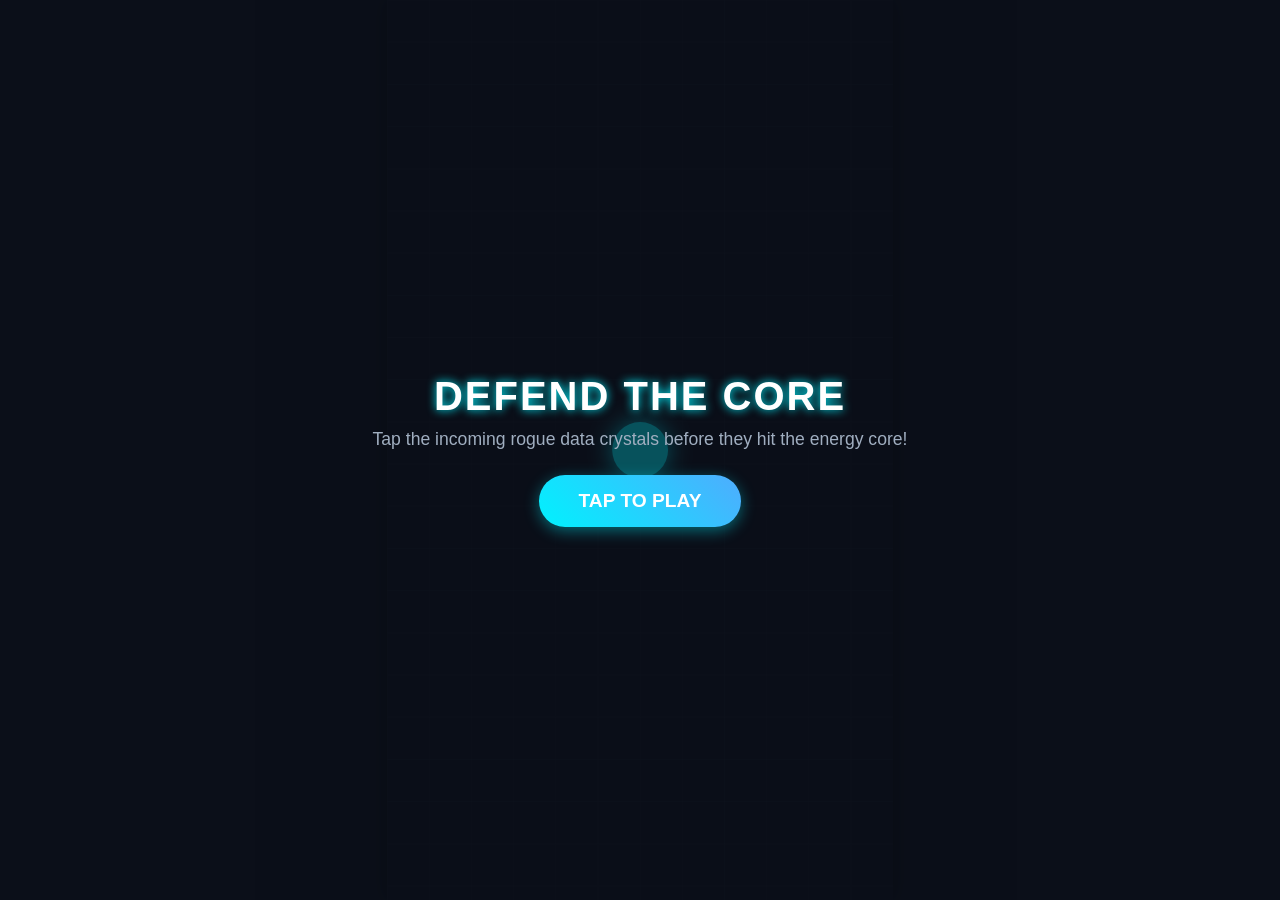
<file: index.html>
<!DOCTYPE html>
<html lang="en">
<head>
    <meta charset="UTF-8">
    <meta name="viewport" content="width=device-width, initial-scale=1.0, maximum-scale=1.0, user-scalable=no">
    <title>Playable Ad Portfolio Demo</title>
    <style>
        * {
            margin: 0;
            padding: 0;
            box-sizing: border-box;
            user-select: none;
            -webkit-user-select: none;
        }
        body, html {
            width: 100%;
            height: 100%;
            overflow: hidden;
            background-color: #0b0f19;
            font-family: -apple-system, BlinkMacSystemFont, "Segoe UI", Roboto, Helvetica, Arial, sans-serif;
        }
        #ad-container {
            position: relative;
            width: 100%;
            height: 100%;
            display: flex;
            justify-content: center;
            align-items: center;
        }
        canvas {
            display: block;
            max-width: 100%;
            max-height: 100%;
            box-shadow: 0 0 20px rgba(0, 0, 0, 0.8);
        }
        .overlay {
            position: absolute;
            top: 0;
            left: 0;
            width: 100%;
            height: 100%;
            display: flex;
            flex-direction: column;
            justify-content: center;
            align-items: center;
            background: rgba(11, 15, 25, 0.7);
            color: #ffffff;
            transition: opacity 0.3s ease;
            text-align: center;
            padding: 20px;
        }
        .hidden {
            opacity: 0;
            pointer-events: none;
        }
        h1 {
            font-size: 2.5rem;
            margin-bottom: 10px;
            text-transform: uppercase;
            letter-spacing: 2px;
            text-shadow: 0 0 10px #00f2fe;
        }
        p {
            font-size: 1.1rem;
            margin-bottom: 25px;
            color: #a0aec0;
        }
        .btn {
            padding: 15px 40px;
            font-size: 1.2rem;
            font-weight: bold;
            color: #fff;
            background: linear-gradient(45deg, #00f2fe, #4facfe);
            border: none;
            border-radius: 30px;
            cursor: pointer;
            box-shadow: 0 4px 15px rgba(0, 242, 254, 0.4);
            animation: pulse 1.5s infinite;
            text-transform: uppercase;
        }
        @keyframes pulse {
            0% { transform: scale(1); }
            50% { transform: scale(1.05); box-shadow: 0 4px 25px rgba(0, 242, 254, 0.7); }
            100% { transform: scale(1); }
        }
    </style>
</head>
<body>

    <div id="ad-container">
        <canvas id="gameCanvas"></canvas>

        <div id="tutorial-overlay" class="overlay">
            <h1>Defend The Core</h1>
            <p>Tap the incoming rogue data crystals before they hit the energy core!</p>
            <button class="btn" id="start-btn">Tap to Play</button>
        </div>

        <div id="cta-overlay" class="overlay hidden">
            <h1 id="end-title">Victory!</h1>
            <p id="end-subtitle">Your system is secure. Want to play more levels?</p>
            <button class="btn" id="cta-btn">Download Now</button>
        </div>
    </div>

    <script>
        class Enemy {
            constructor(coreX, coreY) {
                const angle = Math.random() * Math.PI * 2;
                const distance = 800; 
                this.x = coreX + Math.cos(angle) * distance;
                this.y = coreY + Math.sin(angle) * distance;
                this.radius = 25;
                this.speed = 3 + Math.random() * 2;
                
                const targetAngle = Math.atan2(coreY - this.y, coreX - this.x);
                this.vx = Math.cos(targetAngle) * this.speed;
                this.vy = Math.sin(targetAngle) * this.speed;
            }

            update() {
                this.x += this.vx;
                this.y += this.vy;
            }

            draw(ctx) {
                ctx.save();
                ctx.beginPath();
                ctx.arc(this.x, this.y, this.radius, 0, Math.PI * 2);
                ctx.fillStyle = '#ff0055';
                ctx.shadowBlur = 15;
                ctx.shadowColor = '#ff0055';
                ctx.fill();
                ctx.restore();
            }
        }

        class Particle {
            constructor(x, y, color) {
                this.x = x;
                this.y = y;
                this.color = color;
                this.radius = Math.random() * 4 + 2;
                const angle = Math.random() * Math.PI * 2;
                const speed = Math.random() * 5 + 2;
                this.vx = Math.cos(angle) * speed;
                this.vy = Math.sin(angle) * speed;
                this.alpha = 1;
                this.decay = Math.random() * 0.02 + 0.01;
            }

            update() {
                this.x += this.vx;
                this.y += this.vy;
                this.alpha -= this.decay;
            }

            draw(ctx) {
                ctx.save();
                ctx.globalAlpha = this.alpha;
                ctx.beginPath();
                ctx.arc(this.x, this.y, this.radius, 0, Math.PI * 2);
                ctx.fillStyle = this.color;
                ctx.fill();
                ctx.restore();
            }
        }

        const canvas = document.getElementById('gameCanvas');
        const ctx = canvas.getContext('2d');

        let gameState = 'TUTORIAL';
        let score = 0;
        const targetScore = 10;
        let health = 100;

        let core = { x: 0, y: 0, radius: 40, pulse: 0 };
        let enemies = [];
        let particles = [];
        let spawnTimer = 0;

        function handleCTAClick() {
            alert("Portfolio Demo: Redirecting to App Store!");
        }

        function resize() {
            const baseWidth = 720;
            const baseHeight = 1280;
            let w = window.innerWidth;
            let h = window.innerHeight;

            if (w / h > baseWidth / baseHeight) {
                w = h * (baseWidth / baseHeight);
            } else {
                h = w / (baseHeight / baseWidth);
            }

            canvas.width = w;
            canvas.height = h;
            ctx.setTransform(1, 0, 0, 1, 0, 0);
            ctx.scale(w / baseWidth, h / baseHeight);
            
            core.x = baseWidth / 2;
            core.y = baseHeight / 2;
        }
        window.addEventListener('resize', resize);
        resize();

        function handleInput(clientX, clientY) {
            if (gameState !== 'PLAYING') return;

            const rect = canvas.getBoundingClientRect();
            const clickX = ((clientX - rect.left) / rect.width) * 720;
            const clickY = ((clientY - rect.top) / rect.height) * 1280;

            for (let i = enemies.length - 1; i >= 0; i--) {
                const dist = Math.hypot(enemies[i].x - clickX, enemies[i].y - clickY);
                if (dist < enemies[i].radius + 30) {
                    for (let p = 0; p < 12; p++) {
                        particles.push(new Particle(enemies[i].x, enemies[i].y, '#ff0055'));
                    }
                    enemies.splice(i, 1);
                    score++;
                    if (score >= targetScore) endGame(true);
                    break;
                }
            }
        }

        window.addEventListener('touchstart', (e) => handleInput(e.touches[0].clientX, e.touches[0].clientY));
        window.addEventListener('mousedown', (e) => handleInput(e.clientX, e.clientY));

        function startGame() {
            gameState = 'PLAYING';
            document.getElementById('tutorial-overlay').classList.add('hidden');
        }

        function endGame(isWin) {
            gameState = 'END';
            const ctaOverlay = document.getElementById('cta-overlay');
            const title = document.getElementById('end-title');
            const subtitle = document.getElementById('end-subtitle');

            if (isWin) {
                title.innerText = "System Restored!";
                subtitle.innerText = `Excellent reflex mechanics! You saved the core with ${health}% health remaining.`;
            } else {
                title.innerText = "Core Breached!";
                subtitle.innerText = "The system has been overwhelmed.";
            }
            ctaOverlay.classList.remove('hidden');
        }

        function update() {
            if (gameState === 'PLAYING') {
                spawnTimer++;
                if (spawnTimer > 40) {
                    enemies.push(new Enemy(core.x, core.y));
                    spawnTimer = 0;
                }

                for (let i = enemies.length - 1; i >= 0; i--) {
                    enemies[i].update();
                    const dist = Math.hypot(enemies[i].x - core.x, enemies[i].y - core.y);
                    if (dist < enemies[i].radius + core.radius) {
                        health -= 20;
                        for (let p = 0; p < 8; p++) {
                            particles.push(new Particle(enemies[i].x, enemies[i].y, '#00f2fe'));
                        }
                        enemies.splice(i, 1);
                        if (health <= 0) endGame(false);
                    }
                }
            }

            for (let i = particles.length - 1; i >= 0; i--) {
                particles[i].update();
                if (particles[i].alpha <= 0) particles.splice(i, 1);
            }
            core.pulse += 0.05;
        }

        function draw() {
            ctx.fillStyle = '#0b0f19';
            ctx.fillRect(0, 0, 720, 1280);

            ctx.strokeStyle = 'rgba(255, 255, 255, 0.03)';
            ctx.lineWidth = 1;
            for (let i = 0; i < 720; i += 60) {
                ctx.beginPath(); ctx.moveTo(i, 0); ctx.lineTo(i, 1280); ctx.stroke();
            }
            for (let j = 0; j < 1280; j += 60) {
                ctx.beginPath(); ctx.moveTo(0, j); ctx.lineTo(720, j); ctx.stroke();
            }

            ctx.save();
            ctx.beginPath();
            const pulseRadius = core.radius + Math.sin(core.pulse) * 5;
            ctx.arc(core.x, core.y, pulseRadius, 0, Math.PI * 2);
            ctx.fillStyle = '#00f2fe';
            ctx.shadowBlur = 25;
            ctx.shadowColor = '#00f2fe';
            ctx.fill();
            ctx.restore();

            enemies.forEach(e => e.draw(ctx));
            particles.forEach(p => p.draw(ctx));

            if (gameState === 'PLAYING') {
                ctx.fillStyle = '#ffffff';
                ctx.font = 'bold 32px sans-serif';
                ctx.textAlign = 'left';
                ctx.fillText(`Crystals Defused: ${score} / ${targetScore}`, 40, 60);

                ctx.textAlign = 'right';
                ctx.fillStyle = health > 40 ? '#00f2fe' : '#ff0055';
                ctx.fillText(`Core Stability: ${health}%`, 680, 60);
            }
        }

        function loop() {
            update();
            draw();
            requestAnimationFrame(loop);
        }

        document.getElementById('start-btn').addEventListener('click', (e) => { e.stopPropagation(); startGame(); });
        document.getElementById('cta-btn').addEventListener('click', (e) => { e.stopPropagation(); handleCTAClick(); });

        requestAnimationFrame(loop);
    </script>
</body>
  </html>
</file>
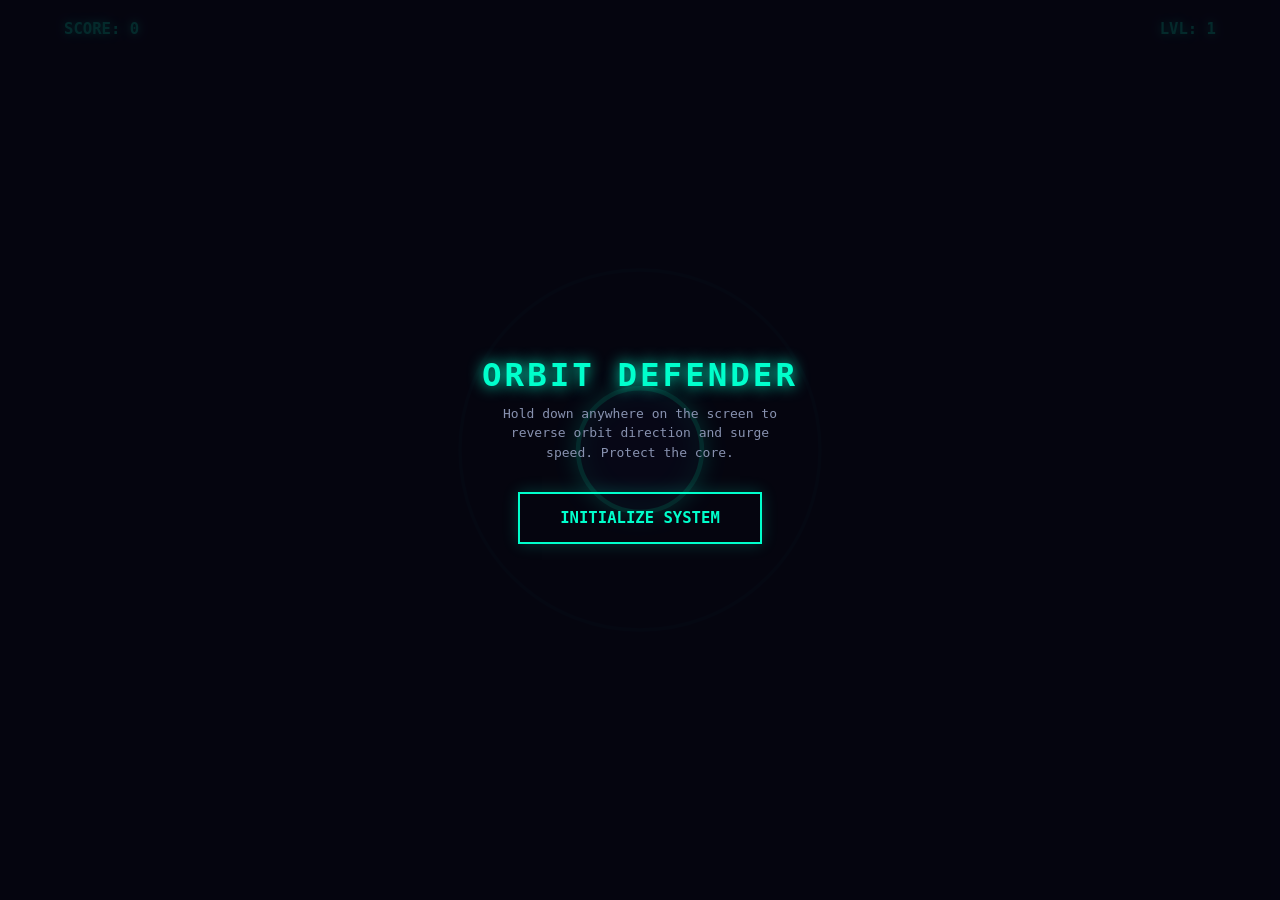
<file: orbit.html>
<!DOCTYPE html>
<html lang="en">
<head>
    <meta charset="UTF-8">
    <meta name="viewport" content="width=device-width, initial-scale=1.0, maximum-scale=1.0, user-scalable=no">
    <title>Orbit Defender - Mini Game Portfolio</title>
    <style>
        * { margin: 0; padding: 0; box-sizing: border-box; user-select: none; }
        body, html { width: 100%; height: 100%; overflow: hidden; background: #050510; font-family: monospace; }
        #game-container { position: relative; width: 100%; height: 100%; display: flex; justify-content: center; align-items: center; }
        canvas { display: block; max-width: 100%; max-height: 100%; }
        .ui-layer { position: absolute; top: 20px; width: 90%; display: flex; justify-content: space-between; color: #00ffcc; font-size: 1.2rem; font-weight: bold; pointer-events: none; text-shadow: 0 0 10px #00ffcc; }
        #menu-overlay { position: absolute; top: 0; left: 0; width: 100%; height: 100%; background: rgba(5, 5, 16, 0.85); display: flex; flex-direction: column; justify-content: center; align-items: center; color: #fff; text-align: center; }
        h1 { font-size: 2.5rem; color: #00ffcc; margin-bottom: 10px; text-shadow: 0 0 15px #00ffcc; letter-spacing: 3px; }
        p { color: #8892b0; margin-bottom: 30px; font-size: 1rem; max-width: 300px; line-height: 1.5; }
        .start-btn { padding: 15px 40px; font-size: 1.2rem; background: transparent; border: 2px solid #00ffcc; color: #00ffcc; font-family: monospace; cursor: pointer; box-shadow: 0 0 15px rgba(0,255,204,0.2); transition: 0.2s; font-weight: bold; }
        .start-btn:active { background: #00ffcc; color: #050510; box-shadow: 0 0 25px #00ffcc; }
    </style>
</head>
<body>

    <div id="game-container">
        <canvas id="orbitCanvas"></canvas>
        
        <div class="ui-layer">
            <div id="score-display">SCORE: 0</div>
            <div id="level-display">LVL: 1</div>
        </div>

        <div id="menu-overlay">
            <h1 id="menu-title">ORBIT DEFENDER</h1>
            <p id="menu-desc">Hold down anywhere on the screen to reverse orbit direction and surge speed. Protect the core.</p>
            <button class="start-btn" id="action-btn">INITIALIZE SYSTEM</button>
        </div>
    </div>

    <script>
        const canvas = document.getElementById('orbitCanvas');
        const ctx = canvas.getContext('2d');

        let gameState = 'MENU';
        let score = 0;
        let level = 1;
        let coreHealth = 100;
        
        // Configuration Matrix
        const DESIGN_SIZE = 800; // Rigid coordinate matching standard
        let center = { x: 400, y: 400 };
        
        let planet = { radius: 55, pulse: 0 };
        let player = { radius: 12, orbitRadius: 160, angle: 0, speed: 0.03, direction: 1, isBoosting: false };
        let asteroids = [];
        let particles = [];
        let spawnRate = 90; // Frame interval
        let spawnTimer = 0;

        function resize() {
            const size = Math.min(window.innerWidth, window.innerHeight);
            canvas.width = size;
            canvas.height = size;
            ctx.setTransform(1, 0, 0, 1, 0, 0);
            ctx.scale(size / DESIGN_SIZE, size / DESIGN_SIZE);
        }
        window.addEventListener('resize', resize);
        resize();

        class Asteroid {
            constructor() {
                const angle = Math.random() * Math.PI * 2;
                const distance = 500; // Outside view
                this.x = center.x + Math.cos(angle) * distance;
                this.y = center.y + Math.sin(angle) * distance;
                this.radius = Math.random() * 8 + 10;
                this.speed = (1.5 + Math.random() * 1.5) * (1 + level * 0.15);
                
                const targetAngle = Math.atan2(center.y - this.y, center.x - this.x);
                this.vx = Math.cos(targetAngle) * this.speed;
                this.vy = Math.sin(targetAngle) * this.speed;
            }
            update() {
                this.x += this.vx;
                this.y += this.vy;
            }
            draw() {
                ctx.save();
                ctx.beginPath();
                ctx.arc(this.x, this.y, this.radius, 0, Math.PI * 2);
                ctx.fillStyle = '#ff3366';
                ctx.shadowBlur = 10;
                ctx.shadowColor = '#ff3366';
                ctx.fill();
                ctx.restore();
            }
        }

        class Particle {
            constructor(x, y, color) {
                this.x = x; this.y = y; this.color = color;
                this.radius = Math.random() * 3 + 1;
                const angle = Math.random() * Math.PI * 2;
                const speed = Math.random() * 4 + 1;
                this.vx = Math.cos(angle) * speed;
                this.vy = Math.sin(angle) * speed;
                this.alpha = 1;
                this.decay = 0.02;
            }
            update() { this.x += this.vx; this.y += this.vy; this.alpha -= this.decay; }
            draw() {
                ctx.save(); ctx.globalAlpha = this.alpha;
                ctx.beginPath(); ctx.arc(this.x, this.y, this.radius, 0, Math.PI * 2);
                ctx.fillStyle = this.color; ctx.fill(); ctx.restore();
            }
        }

        // --- Controller Triggers ---
        function setInput(active) {
            if (gameState !== 'PLAYING') return;
            player.isBoosting = active;
            if (active) {
                player.direction *= -1; // Reverse orbit flow vectors on touch down
            }
        }

        window.addEventListener('mousedown', () => setInput(true));
        window.addEventListener('mouseup', () => setInput(false));
        window.addEventListener('touchstart', (e) => { e.preventDefault(); setInput(true); });
        window.addEventListener('touchend', () => setInput(false));

        document.getElementById('action-btn').addEventListener('click', () => {
            if (gameState === 'MENU' || gameState === 'GAMEOVER') {
                score = 0; level = 1; coreHealth = 100; asteroids = []; particles = [];
                gameState = 'PLAYING';
                document.getElementById('menu-overlay').style.display = 'none';
            }
        });

        function triggerExplosion(x, y, color, count = 10) {
            for(let i=0; i<count; i++) particles.push(new Particle(x, y, color));
        }

        function update() {
            if (gameState !== 'PLAYING') return;

            // Player mechanics
            const currentSpeed = player.isBoosting ? player.speed * 2.2 : player.speed;
            player.angle += currentSpeed * player.direction;
            player.x = center.x + Math.cos(player.angle) * player.orbitRadius;
            player.y = center.y + Math.sin(player.angle) * player.orbitRadius;

            // Engine trail particles
            if (Math.random() > 0.4) {
                particles.push(new Particle(player.x, player.y, 'rgba(0, 255, 255, 0.5)'));
            }

            // Spawn management
            spawnTimer++;
            if (spawnTimer >= Math.max(30, spawnRate - (level * 8))) {
                asteroids.push(new Asteroid());
                spawnTimer = 0;
            }

            // Asteroids loops
            for (let i = asteroids.length - 1; i >= 0; i--) {
                asteroids[i].update();

                // Player intercept collision
                let distToPlayer = Math.hypot(asteroids[i].x - player.x, asteroids[i].y - player.y);
                if (distToPlayer < asteroids[i].radius + player.radius) {
                    triggerExplosion(asteroids[i].x, asteroids[i].y, '#00ffcc', 15);
                    asteroids.splice(i, 1);
                    score += 10;
                    document.getElementById('score-display').innerText = `SCORE: ${score}`;
                    
                    // Progression Check
                    if (score % 50 === 0) {
                        level++;
                        document.getElementById('level-display').innerText = `LVL: ${level}`;
                    }
                    continue;
                }

                // Core planet collision
                let distToCore = Math.hypot(asteroids[i].x - center.x, asteroids[i].y - center.y);
                if (distToCore < asteroids[i].radius + planet.radius) {
                    triggerExplosion(asteroids[i].x, asteroids[i].y, '#ff3366', 20);
                    coreHealth -= 25;
                    asteroids.splice(i, 1);
                    
                    if (coreHealth <= 0) {
                        gameState = 'GAMEOVER';
                        document.getElementById('menu-title').innerText = `SYSTEM FAILED`;
                        document.getElementById('menu-desc').innerText = `The core collapsed at level ${level}. Score achieved: ${score}`;
                        document.getElementById('action-btn').innerText = `REBOOT SYSTEMS`;
                        document.getElementById('menu-overlay').style.display = 'flex';
                    }
                    continue;
                }
            }

            // Update remaining particles
            for(let i = particles.length - 1; i >= 0; i--) {
                particles[i].update();
                if (particles[i].alpha <= 0) particles.splice(i, 1);
            }

            planet.pulse += 0.03;
        }

        function draw() {
            // Space background clearing matrices
            ctx.fillStyle = '#050510';
            ctx.fillRect(0, 0, DESIGN_SIZE, DESIGN_SIZE);

            // Orbit Ring guideline vector
            ctx.beginPath();
            ctx.arc(center.x, center.y, player.orbitRadius, 0, Math.PI * 2);
            ctx.strokeStyle = 'rgba(0, 255, 255, 0.08)';
            ctx.lineWidth = 3;
            ctx.stroke();

            // Central Planet Core drawing
            ctx.save();
            ctx.beginPath();
            let pRadius = planet.radius + Math.sin(planet.pulse) * 3;
            ctx.arc(center.x, center.y, pRadius, 0, Math.PI * 2);
            ctx.fillStyle = coreHealth > 50 ? '#11163a' : '#3a111a';
            ctx.strokeStyle = coreHealth > 50 ? '#00ffcc' : '#ff3366';
            ctx.lineWidth = 4;
            ctx.shadowBlur = 20;
            ctx.shadowColor = ctx.strokeStyle;
            ctx.fill();
            ctx.stroke();
            ctx.restore();

            // Player Ship Render
            if (gameState === 'PLAYING') {
                ctx.save();
                ctx.beginPath();
                ctx.arc(player.x, player.y, player.radius, 0, Math.PI * 2);
                ctx.fillStyle = '#00ffcc';
                ctx.shadowBlur = 15;
                ctx.shadowColor = '#00ffcc';
                ctx.fill();
                ctx.restore();
            }

            // Draw objects
            asteroids.forEach(a => a.draw());
            particles.forEach(p => p.draw());
        }

        function engineLoop() {
            update();
            draw();
            requestAnimationFrame(engineLoop);
        }

        requestAnimationFrame(engineLoop);
    </script>
</body>
  </html>
</file>
